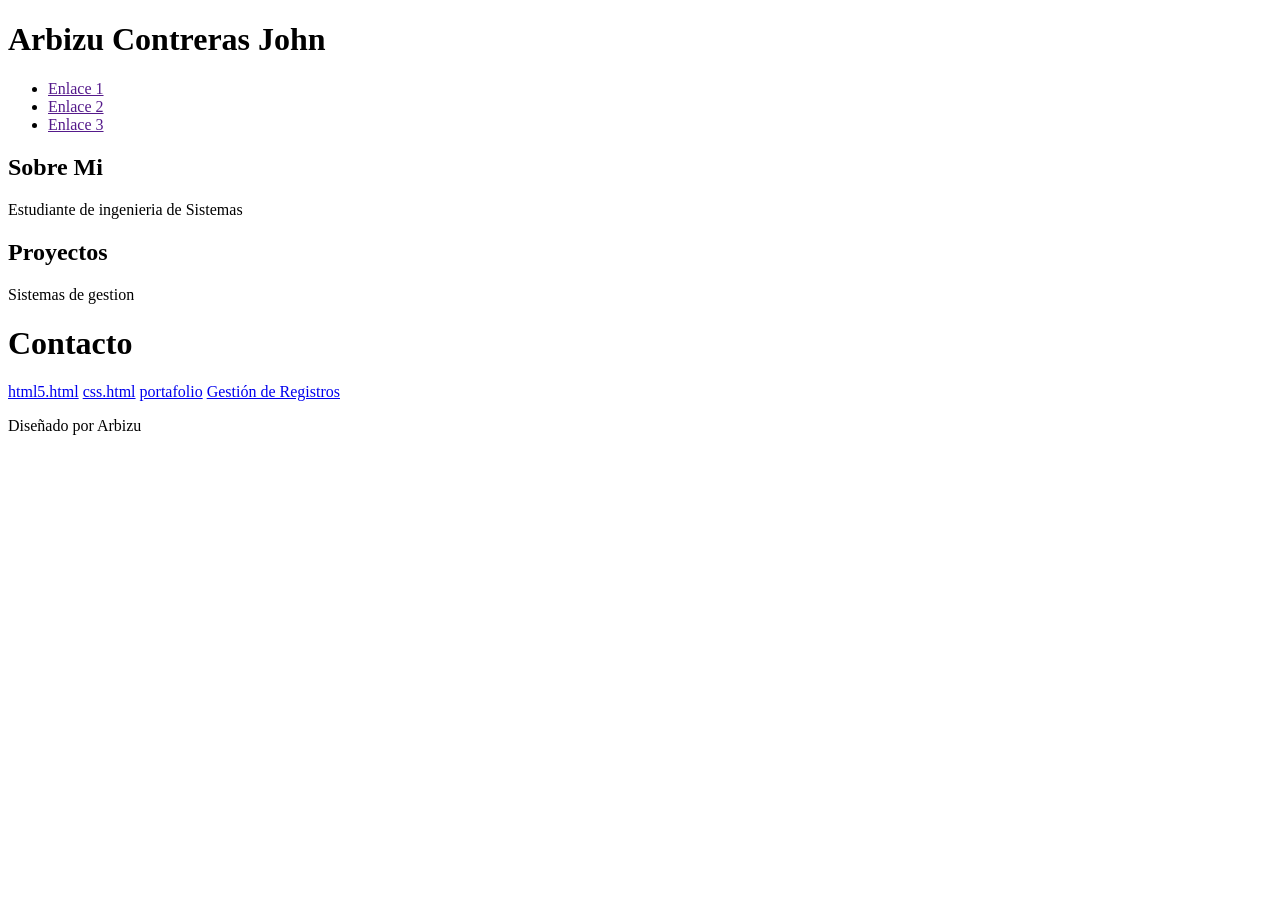
<file: index.html>
<!DOCTYPE html>
<html lang="en">
<head>
    <meta charset="UTF-8">
    <meta name="viewport" content="width=device-width, initial-scale=1.0">
    <title>Arbizu</title>
</head>
<body>
    <h1>Arbizu Contreras John</h1>
   

    <header>
        <nav>
            <ul>
                <li><a href="">Enlace 1</a></li>
                <li><a href="">Enlace 2</a></li>
                <li><a href="">Enlace 3</a></li>
            </ul>
        </nav>
    </header>
 
    <main>
        <section id="sobre-mi">
            <h2>Sobre Mi</h2>
            <div class="card">
                <p>Estudiante de ingenieria de Sistemas</p>
            </div>
        </section>

        <section id="proyectos">
            <h2>Proyectos</h2>
            <div class="card container-proyectos">
                <div class="item-proyecto">
                    <p>Sistemas de gestion</p>
               
                </div>
            </div>
        </section>
    </main>
    <h1> Contacto</h1>
<footer>
    <nav>
        <a href="html5.html">html5.html</a>
        <a href="css.html">css.html</a>
         <a href="https://dp-2410.github.io/Portafolio_DP/index.html">portafolio</a>
        <a href="https://estudents-2511120015.github.io/Permanencia01/">Gestión de Registros</a>
    </nav>
    <p>Diseñado por Arbizu</p>
</footer>

</body>
</html>
</file>
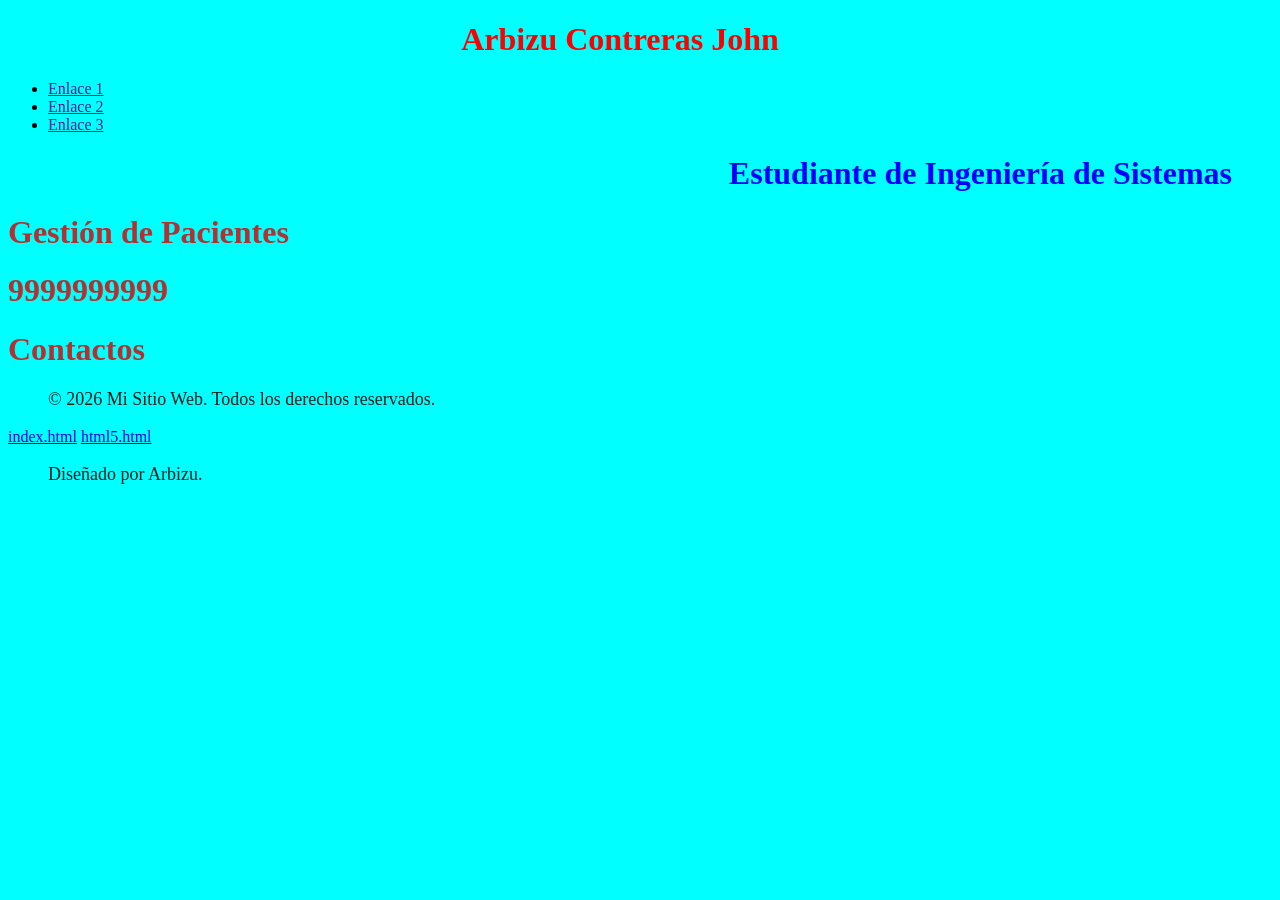
<file: css.html>
<!DOCTYPE html>
<html lang="en">
<head>
    <meta charset="UTF-8">
    <meta name="viewport" content="width=device-width, initial-scale=1.0">
    <title>HTML5</title>
    <link rel="stylesheet" href="arbizu.css">
    <style>
        body{
            background-color: aqua;
        }
        h1{
            color: rgb(182, 48,48);
        }
        p{
            color: rgb(32, 28, 28);
        }
    </style>
</head>
<body>

    <h1 style=" color:red;text-align: center;">Arbizu Contreras John</h1>
    <nav>
        <ul>
            <li><a href="">Enlace 1</a></li>
            <li><a href="">Enlace 2</a></li>
            <li><a href="">Enlace 3</a></li>
        </ul>
    </nav>
    <h1 style="color:blue;text-align: right;">Estudiante de Ingeniería de Sistemas</h1>
    <h1>Gestión de Pacientes</h1>
    <h1>9999999999</h1>

    <h1>Contactos</h1>
    <footer>
    <p>&copy; 2026 Mi Sitio Web. Todos los derechos reservados.</p>
        <nav>
            <a href="http://127.0.0.1:5500/index.html">index.html</a>
            <a href="http://127.0.0.1:5500/html5.html">html5.html</a>
        </nav>
    </footer>
    <p>Diseñado por Arbizu.</p>
</body>
</html>
</file>
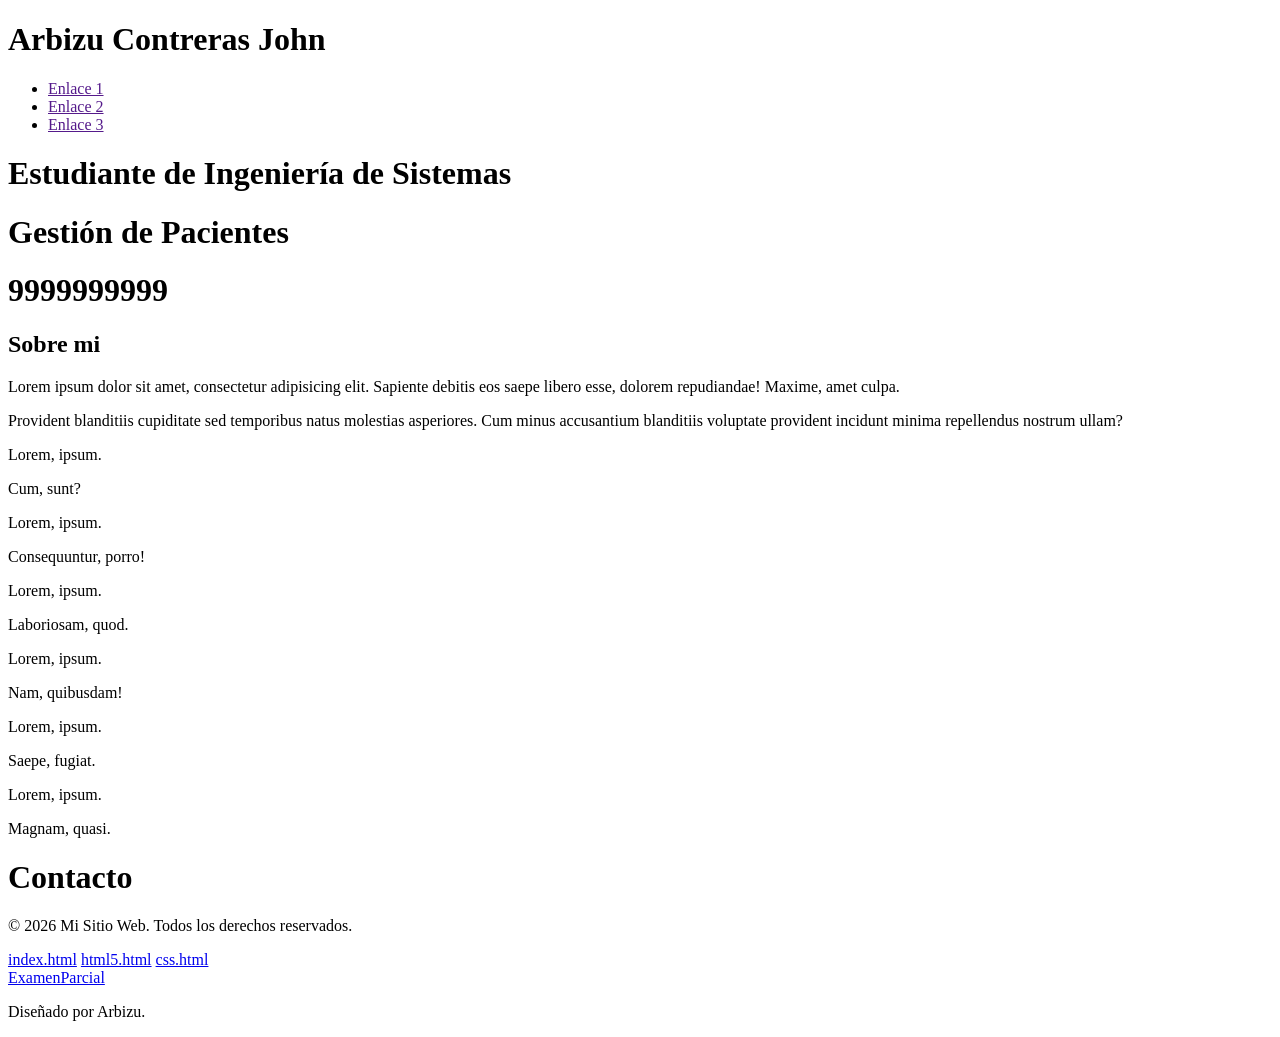
<file: html5.html>
<!DOCTYPE html>
<html lang="en">
<head>
    <meta charset="UTF-8">
    <meta name="viewport" content="width=device-width, initial-scale=1.0">
    <title>HTML5</title>

</head>
<body>
<header>
    <h1>Arbizu Contreras John</h1>
    <nav>
        <ul>
            <li><a href="">Enlace 1</a></li>
            <li><a href="">Enlace 2</a></li>
            <li><a href="">Enlace 3</a></li>
        </ul>
    </nav>
</header>
    
    <h1>Estudiante de Ingeniería de Sistemas</h1>
    <h1>Gestión de Pacientes</h1>
    <h1>9999999999</h1>

    <section id="sobremi">
        <h1>Sobre mi</h1>
        <p>Lorem ipsum dolor sit amet, consectetur adipisicing elit. Sapiente debitis eos saepe libero esse, dolorem repudiandae! Maxime, amet culpa.</p>
        <p>Provident blanditiis cupiditate sed temporibus natus molestias asperiores. Cum minus accusantium blanditiis voluptate provident incidunt minima repellendus nostrum ullam?</p>
    </section>
    
    <section>
        <article>
            <p>Lorem, ipsum.</p>
            <p>Cum, sunt?</p>
        </article>
        <article>
            <p>Lorem, ipsum.</p>
            <p>Consequuntur, porro!</p>
        </article>
        <article>
            <p>Lorem, ipsum.</p>
            <p>Laboriosam, quod.</p>
        </article>
    </section>
    <section>
        <article>
            <p>Lorem, ipsum.</p>
            <p>Nam, quibusdam!</p>
        </article>
        <article>
            <p>Lorem, ipsum.</p>
            <p>Saepe, fugiat.</p>
        </article>
        <article>
            <p>Lorem, ipsum.</p>
            <p>Magnam, quasi.</p>
        </article>
    </section>

    <h1>Contacto</h1>
    <footer>
    <p>&copy; 2026 Mi Sitio Web. Todos los derechos reservados.</p>
        <nav><a href="http://127.0.0.1:5500/index.html">index.html</a>
            <a href="http://127.0.0.1:5500/html5.html">html5.html</a>
            <a href="http://127.0.0.1:5500/css.html">css.html</a></nav>
            <a href="https://estudents-2511120015.github.io/Examen-Parcial---EmailJS/api.html">ExamenParcial</a></nav>
    </footer>
    <p>Diseñado por Arbizu.</p>
</body>
</html>
</file>
<file: arbizu.css>
body{
            background-color: blueviolet;
        }
        h1{
            color: aqua;
            margin-right: 40px;
        }
        p{
            color: rgb(71, 9, 45);
            margin-left: 40px;
            font-size: large;
        }
</file>
